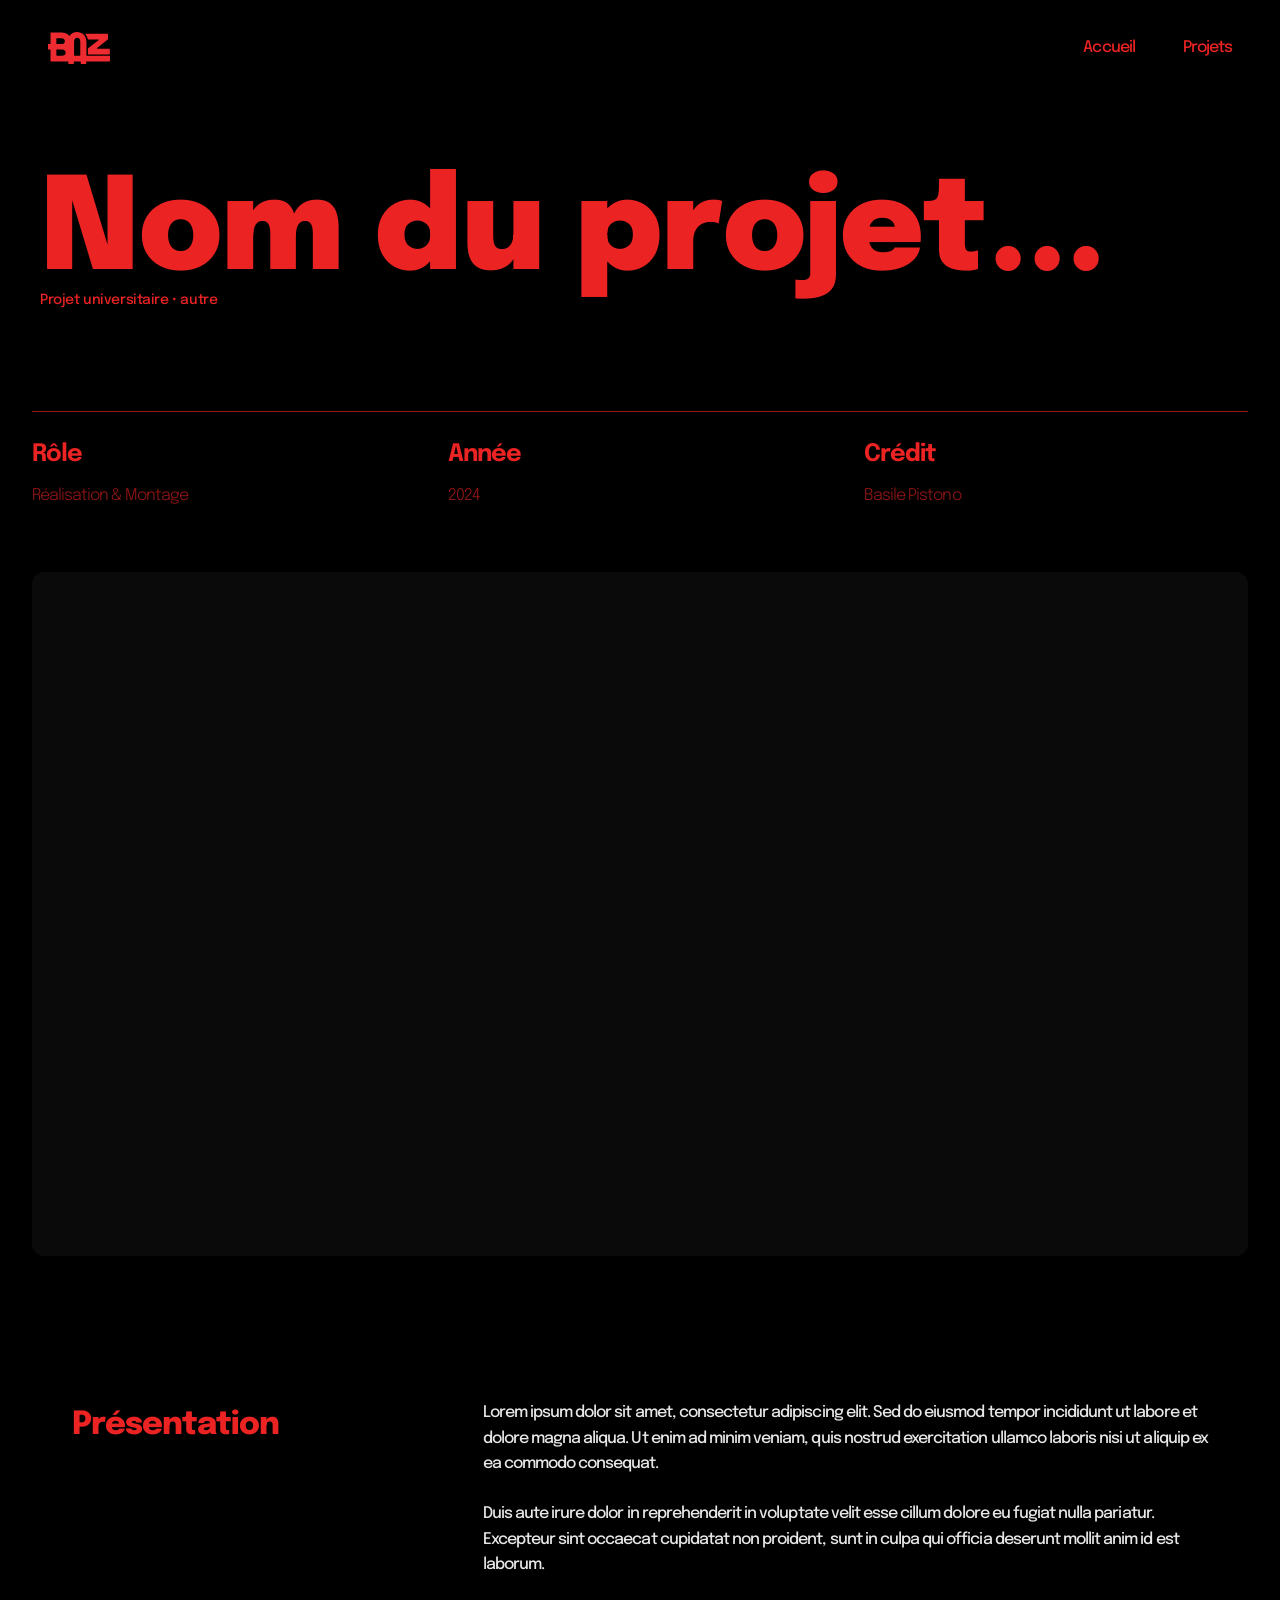
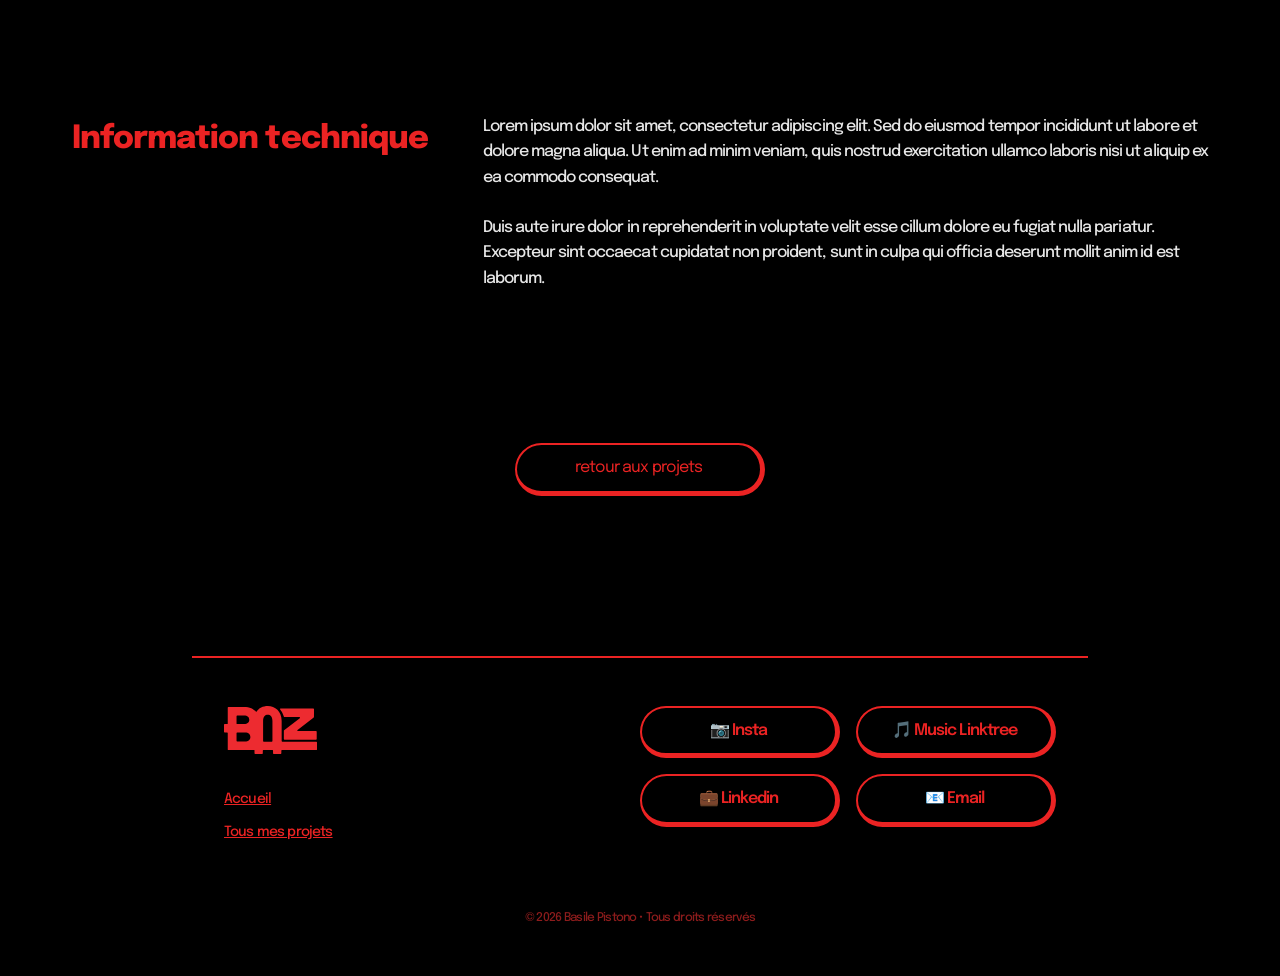
<file: nothing-ear-2025.html>
<!DOCTYPE html>
<html lang="fr">
<head>
    <meta charset="UTF-8">
    <meta name="viewport" content="width=device-width, initial-scale=1.0">
    <title>Projet</title>
    <link rel="icon" type="image/svg+xml" href="images/BAZ_logo_ROUGE.svg">
    <link rel="stylesheet" href="css/style.css">
    <link rel="stylesheet" href="css/project-single.css">
    <link href="https://fonts.googleapis.com/css2?family=Epilogue:wght@400;900&family=Babylonica&display=swap" rel="stylesheet">
</head>
<body>
    <div id="custom-cursor"></div>

    <header class="header">
        <div class="header-content">
            <a href="index.html" class="logo"><img src="images/BAZ_logo.svg" alt="BAZ"></a>
            <nav><ul class="nav-menu">
                <li><a href="index.html" class="nav-link">Accueil</a></li>
                <li><a href="projets.html" class="nav-link">Projets</a></li>
            </ul></nav>
        </div>
    </header>
    <main class="container">
    <section class="project-hero-simple">
        <div class="hero-title-container">
            <h1 id="project-name" class="main-title-lowercase">Nom du projet...</h1>
            <!--<span class="overlap-signature">projet</span>-->
            <h4 class="category-titre">Projet universitaire • autre</h4>
        </div>

        <div id="project-tags" class="category-list"></div>
    </section>
            <div class="project-meta-grid">
                <div class="meta-col"><h4>Rôle</h4><p>Réalisation & Montage</p></div>
                <div class="meta-col"><h4>Année</h4><p>2024</p></div>
                <div class="meta-col"><h4>Crédit</h4><p>Basile Pistono</p></div>
            </div>

            <div class="content-wrapper tpl-horizontal">
                <iframe src="https://www.youtube.com/embed/ID_YOUTUBE" allowfullscreen></iframe>
            </div>
        </section>
    </main>


<section class="project-presentation">
    <div class="presentation-grid">
        <div class="presentation-header">
            <h2 class="presentation-title">Présentation</h2>
        </div>
        
        <div class="presentation-content">
            <p>
                Lorem ipsum dolor sit amet, consectetur adipiscing elit. Sed do eiusmod tempor incididunt ut labore et dolore magna aliqua. Ut enim ad minim veniam, quis nostrud exercitation ullamco laboris nisi ut aliquip ex ea commodo consequat. 
            </p>
            <p>
                Duis aute irure dolor in reprehenderit in voluptate velit esse cillum dolore eu fugiat nulla pariatur. Excepteur sint occaecat cupidatat non proident, sunt in culpa qui officia deserunt mollit anim id est laborum.
            </p>
        </div>
    </div>
</section>


<section class="project-presentation">
    <div class="presentation-grid">
        <div class="presentation-header">
            <h2 class="presentation-title">Information technique</h2>
        </div>
        
        <div class="presentation-content">
            <p>
                Lorem ipsum dolor sit amet, consectetur adipiscing elit. Sed do eiusmod tempor incididunt ut labore et dolore magna aliqua. Ut enim ad minim veniam, quis nostrud exercitation ullamco laboris nisi ut aliquip ex ea commodo consequat. 
            </p>
            <p>
                Duis aute irure dolor in reprehenderit in voluptate velit esse cillum dolore eu fugiat nulla pariatur. Excepteur sint occaecat cupidatat non proident, sunt in culpa qui officia deserunt mollit anim id est laborum.
            </p>
        </div>
    </div>
</section>


<section class="back-to-projects">
    <a href="projets.html" class="social-btn back-btn-custom">
        retour aux projets
    </a>
</section>



     <!-- FOOTER -->
    <footer id="contact" class="footer">
        <div class="footer-content">
            <div class="footer-left">
                <a href="index.html" class="footer-logo">
                    <img src="images/BAZ_logo.svg" alt="BAZ" style="height: 3rem; width: auto; filter: brightness(0) saturate(100%) invert(25%) sepia(95%) saturate(3500%) hue-rotate(345deg) brightness(95%) contrast(95%);">
                </a>
                <nav style="margin-top: 2rem;">
                    <ul class="footer-nav">
                        <li><a href="index.html" class="footer-link">Accueil</a></li>
                        <li><a href="projets.html" class="footer-link">Tous mes projets</a></li>
                    </ul>
                </nav>
            </div>
            
            <div class="footer-social">
                <a href="https://instagram.com/baz_png" target="_blank" rel="noopener noreferrer" class="social-btn">
                    📷 Insta
                </a>
                <a href="https://linktr.ee/arrowbaz" target="_blank" rel="noopener noreferrer" class="social-btn">
                    🎵 Music Linktree
                </a>
                <a href="https://linkedin.com/in/basile-pistono" target="_blank" rel="noopener noreferrer" class="social-btn">
                    💼 Linkedin
                </a>
                <a href="/cdn-cgi/l/email-protection#f39192809a9f96dd839a80879c9d9cb3968b969e839f96dd909c9e" class="social-btn">
                    📧 Email
                </a>
            </div>
        </div>
        
        <div class="footer-bottom">
            <p class="footer-copyright">© 2026 Basile Pistono • Tous droits réservés</p>
        </div>
    </footer>

    <!-- SCROLL TO TOP BUTTON -->
    <button id="scroll-top" aria-label="Retour en haut">
        ↑
    </button>

    <script src="js/projects-data.js"></script>
    <script src="js/main.js"></script>
</body>
</html>
</file>
<file: css/style.css>
/* ========================================
   ARROWBAZ PORTFOLIO - VARIABLES CSS
   Design basé sur maquette Figma
   ======================================== */

:root {
    /* Couleurs */
    --color-bg: #000000;
    --color-text: #FFFFFF;
    --color-accent: #EB2323;
    --color-accent-hover: #FF3333;
    --color-card-bg: #B8B8B8;
    --color-accent-low: rgba(158, 23, 23, 1);
    --color-bonus: #F4AFAB;
    
    /* Typographie */
    --font-display: 'Epilogue', sans-serif;
    --font-signature: 'Babylonica', cursive;
    
    /* Tailles de police */
    --text-xs: 0.75rem;
    --text-sm: 0.875rem;
    --text-base: 1rem;
    --text-lg: 1.125rem;
    --text-xl: 1.5rem;
    --text-2xl: 2rem;
    --text-3xl: 3rem;
    --text-4xl: 4rem;
    --text-5xl: 5rem;
    --text-hero: clamp(4rem, 12vw, 10rem);
    
    /* Espacements */
    --spacing-2xs: 0.2rem;
    --spacing-xs: 0.5rem;
    --spacing-sm: 1rem;
    --spacing-md: 1.5rem;
    --spacing-lg: 2rem;
    --spacing-xl: 3rem;
    --spacing-2xl: 4rem;
    --spacing-3xl: 6rem;
    
    /* Animations */
    --transition-fast: 150ms cubic-bezier(0.4, 0, 0.2, 1);
    --transition-base: 250ms cubic-bezier(0.4, 0, 0.2, 1);
    --transition-slow: 400ms cubic-bezier(0.4, 0, 0.2, 1);
    
    /* Bordures */
    --radius-full: 9999px;
    --radius-lg: 12px;
}

/* ========================================
   RESET & BASE
   ======================================== */

* {
    margin: 0;
    padding: 0;
    box-sizing: border-box;
}

html {
    scroll-behavior: smooth;
}

body {
    font-family: var(--font-display);
    font-weight: 500;
    background-color: var(--color-bg);
    color: var(--color-text);
    line-height: 1.6;
    overflow-x: hidden;
    letter-spacing: -0.06em; /* -6% letter spacing */
}

img {
    max-width: 100%;
    display: block;
}

a {
    text-decoration: none;
    color: inherit;
}

button {
    border: none;
    background: none;
    cursor: pointer;
    font-family: inherit;
}

/* ========================================
   LAYOUT UTILITIES
   ======================================== */

.container {
    max-width: 1400px;
    margin: 0 auto;
    padding: 0 var(--spacing-lg);
}

.section {
    padding: var(--spacing-3xl) 0;
}

/* ========================================
   HEADER
   ======================================== */

.header {
    position: fixed;
    top: 0;
    left: 0;
    right: 0;
    z-index: 100;
    background-color: var(--color-bg);
    padding: var(--spacing-lg) var(--spacing-xl);
}

.header-content {
    display: flex;
    justify-content: space-between;
    align-items: center;
    max-width: 1400px;
    margin: 0 auto;
}

.logo {
    font-family: var(--font-display);
    font-weight: 900;
    font-size: var(--text-2xl);
    color: var(--color-accent);
    letter-spacing: 0.1em;
    transition: transform var(--transition-base);
    display: flex;
    align-items: center;
}

.logo img {
    height: 2rem;
    width: auto;
    filter: brightness(0) saturate(100%) invert(25%) sepia(95%) saturate(3500%) hue-rotate(345deg) brightness(95%) contrast(95%);
    transition: filter var(--transition-base);
}

.logo:hover img {
    filter: brightness(0) saturate(100%) invert(35%) sepia(100%) saturate(3600%) hue-rotate(345deg) brightness(100%) contrast(100%);
}

.logo:hover {
    transform: scale(1.05);
}

.nav-menu {
    display: flex;
    gap: var(--spacing-xl);
    list-style: none;
}

.nav-link {
    font-size: var(--text-base);
    font-weight: 500;
    color: var(--color-accent);
    position: relative;
    padding: var(--spacing-xs) 0;   
    transition: opacity var(--transition-base);
    transition: font-weight var(--transition-base);
    letter-spacing: -0.06em;
}

.nav-link:hover {
    font-weight: 700;
    opacity: 0.7;
}

/* ========================================
   HERO SECTION
   ======================================== */

.hero {
    min-height: 100vh;
    display: flex;
    align-items: center;
    justify-content: center;
    position: relative;
    padding-top: 100px;
}

.hero-content {
    text-align: center;
    position: relative;
    width: 100%;
}

.hero-title-container {
    position: relative;
    display: inline-block;
}

.hero-title {
    font-family: var(--font-display);
    font-weight: 900;
    font-size: clamp(6rem, 15vw, 14rem);
    line-height: 0.85;
    color: var(--color-accent);
    letter-spacing: -0.06em;
    text-transform: lowercase;
    position: relative;
}

.hero-signature {
    font-family: var(--font-signature);
    font-size: clamp(6rem, 15vw, 12rem);
    color: var(--color-text);
    position: absolute;
    bottom: -50%;
    left: 50%;
    transform: translateX(-50%);
    white-space: nowrap;
    letter-spacing: 0.05em;
    font-weight: 400;
}

.hero-subtitle {
    font-size: var(--text-xl);
    color: var(--color-accent);
    margin-top: var(--spacing-lg);
    font-weight: 500;
    letter-spacing: -0.06em;
}

.hero-cta {
    display: inline-flex;
    align-items: center;
    gap: var(--spacing-sm);
    padding: var(--spacing-md) var(--spacing-xl);
    background-color: transparent;
    color: var(--color-accent);
    font-weight: 600;
    font-size: var(--text-base);
    border-radius: var(--radius-lg);
    transition: all var(--transition-base);
    margin-top: var(--spacing-xl);
    letter-spacing: -0.06em;

    /* LE RELIEF (comme pour les autres boutons) */
    border-style: solid;
    border-color: var(--color-accent);
    border-width: 2px 5px 5px 2px; /* Top Right Bottom Left */
}

.hero-cta:hover {
    /* Effet d'appui : on réduit la bordure et on décale légèrement */
    background-color: rgba(235, 35, 35, 0.05);
    border-width: 2px;
    transform: translate(2px, 2px);
    color: var(--color-accent); /* On garde le texte rouge pour garder le relief visible */
}



.curieux{
 margin-top: 0.4rem;
 font-size: 0.875rem;
 transform: rotate(-5deg);
 margin-left: 10%;
}


/* ========================================
   ABOUT SECTION
   ======================================== */

.about-section {
    padding: var(--spacing-xl) 0;
}

.section-header {
    display: flex;
    justify-content: space-between;
    align-items: center;
    margin-bottom: var(--spacing-xs);
    width: 50%;
}
.section-title {
    font-family: var(--font-display);
    font-weight: 900;
    font-size: var(--text-4xl);
    color: var(--color-accent);
    letter-spacing: -0.06em;
    text-transform: none;
    margin-bottom: 0;
    margin-left: var(--spacing-3xl);
}

.cv-btn {
    display: inline-block;
    padding: 0.7rem var(--spacing-xl);
    background-color: transparent;
    color: var(--color-accent);
    font-weight: 600;
    font-size: var(--text-base);
    border-radius: var(--radius-full);
    transition: all var(--transition-base);
    letter-spacing: -0.06em;
    flex-shrink: 0;  /* Empêche le bouton de rétrécir */
    
    border-style: solid;
    border-color: var(--color-accent);
    border-width: 2px 5px 5px 2px;
}

.cv-btn:hover {
    border-width: 2px;
    transform: translate(2px, 2px);
    background-color: var(--color-accent);
    color: var(--color-bg);
}

.about-content {
    display: flex;
    gap: var(--spacing-xl);
    align-items: flex-start;
    border: 2px solid var(--color-accent);
    border-radius: 800px;
    padding: var(--spacing-lg) var(--spacing-lg);
    box-sizing: border-box;
    position: relative;  
    overflow: hidden;         
}

/* ← AJOUTE CE PSEUDO-ÉLÉMENT */
.about-content::before {
    content: '';
    position: absolute;
    top: 0;
    left: 0;
    width: 100%;
    height: 100%;
    background-image: url('../images/flower_banner3.png');
    background-size: cover;
    background-position: center;
    z-index: -1;  /* Reste derrière le contenu */
    filter: brightness(0.15) ;  /* ← Assombrit JUSTE l'image */
}

.about-image {
    flex-shrink: 0;
}

.about-image img {
    width: 250px;
    height: 250px;
    aspect-ratio: 1 / 1;
    flex-shrink: 0;
    border-radius: 50%;
    object-fit: cover;
    border: 3px solid var(--color-accent);
}

.about-text {
    flex: 1;
    padding: var(--spacing-lg) 0;
}

.about-text p {
    font-size: var(--text-base);
    line-height: 1.4;
    letter-spacing: -0.06em;
    color: var(--color-accent);
    font-weight: 500;
}

.about-text strong {
    color: var(--color-accent);
    font-weight: 900;
}


/* ========================================
   MARQUEE / INFINITE SCROLL
   ======================================== */

.marquee-section {
    padding: 0 0;  /* Réduit le top, ajoute sides */
    overflow: hidden;
    background-color: var(--color-bg);
    margin-top: -2rem;
}

.marquee-container {
    width: 50%;
    overflow: hidden;
    position: relative;
    margin-inline: auto;  /* Centre le conteneur */
    max-width: calc(60% - var(--spacing-3xl)); /* Laisse des marges */
}

/* Dégradé à gauche */
.marquee-container::before {
    content: '';
    position: absolute;
    left: 0;
    top: 0;
    bottom: 0;
    width: 150px;
    background: linear-gradient(to right, var(--color-bg), transparent);
    z-index: 10;
    pointer-events: none;
}

/* Dégradé à droite */
.marquee-container::after {
    content: '';
    position: absolute;
    right: 0;
    top: 0;
    bottom: 0;
    width: 150px;
    background: linear-gradient(to left, var(--color-bg), transparent);
    z-index: 10;
    pointer-events: none;
}

.marquee-content {
    display: flex;
    gap: var(--spacing-2xs);  
    /* animation: scroll 18s linear infinite; → on la met en JS */
}

.marquee-item {
    flex-shrink: 0;
    display: flex;
    align-items: center;
    justify-content: center;
    min-width: 100px;
    height: 100px;
}

.marquee-item img {
    max-height: 50px;
    max-width: 70px;
    object-fit: contain;
    opacity: 0.6;
    transition: opacity var(--transition-base);
    filter: saturate(1) sepia(5%) ;


}


.marquee-item:hover img {
    opacity: 1;
}

@keyframes scroll {
/*    0% {
        transform: translateX(0);
    }
    100% {
        transform: translateX(-50%);  
    }*/
}

/* RESPONSIVE */
@media (max-width: 768px) {
    .marquee-section {
        padding: 0;
    }
    
    .marquee-container {
        width: 90%;
        max-width: calc(100% - var(--spacing-sm));
    }
    
    .marquee-item {
        min-width: 80px;
        height: 80px;
    }
    
    .marquee-item img {
        max-height: 50px;
    }


/* Dégradé à gauche */
.marquee-container::before {
    width: 100px;
}

/* Dégradé à droite */
.marquee-container::after {
    width: 100px;
}

}



/* ========================================
   HERO SECTION-projets
   ======================================== */

.hero-projets {
    min-height: 50vh;
    display: flex;
    align-items: center;
    justify-content: center;
    position: relative;
    padding-top: 100px;
}

.hero-content-projets {
    text-align: center;
    position: relative;
    width: 60%;
}

.hero-title-container-projets {
    position: relative;
    display: inline-block;
}

.hero-title-projets {
    font-family: var(--font-display);
    font-weight: 900;
    font-size: clamp(4rem, 10vw, 12rem);
    line-height: 0.85;
    color: var(--color-accent);
    letter-spacing: -0.06em;
    text-transform: lowercase;
    position: relative;
}

.hero-signature-projets {
    font-family: var(--font-signature);
    font-size: clamp(4rem, 10vw, 10rem);
    color: var(--color-text);
    position: absolute;
    bottom: -50%;
    left: 50%;
    transform: translateX(-50%);
    white-space: nowrap;
    letter-spacing: 0.05em;
    font-weight: 400;
}


/* ========================================
   FILTERS
   ======================================== */

.filters {
    display: flex;
    justify-content: center;
    flex-wrap: wrap;
    gap: var(--spacing-sm);
    margin-bottom: var(--spacing-xl);
}

.filter-btn {
    padding: var(--spacing-sm) var(--spacing-lg);
    background-color: transparent;
    color: var(--color-accent);
    font-size: var(--text-sm);
    font-weight: 600;
    border-radius: var(--radius-full);
    transition: all var(--transition-base);
    letter-spacing: -0.06em;
    cursor: pointer;

    /* LE RELIEF */
    border-style: solid;
    border-color: var(--color-accent);
    border-width: 2px 5px 5px 2px;
}

/* Quand le bouton est cliqué/actif, on annule le relief pour simuler l'appui */
.filter-btn.active {
    background-color: var(--color-accent);
    color: var(--color-bg);
    border-width: 2px;
    transform: translate(1px, 1px);
}

.filter-btn:hover {
        border-width: 2px; 
    transform: translate(2px, 2px);
    background-color: rgba(235, 35, 35, 0.1);
}

/* ← AJOUTE ICI */
#projects {
    margin-top: -2rem;
    padding-top: var(--spacing-2xs);  /* Au lieu de var(--spacing-3xl) */

}


/* ========================================
   PROJECTS GRID
   ======================================== */

#projects-grid {
    display: grid;
    grid-template-columns: repeat(3, 1fr);
    gap: var(--spacing-lg);
    transition: opacity var(--transition-slow);
}

.project-card {
    background-color: transparent;
    cursor: pointer;
    opacity: 0;
    transform: translateY(20px);
}

.project-card.fade-in {
    animation: fadeInUp 0.6s ease forwards;
}

@keyframes fadeInUp {
    to {
        opacity: 1;
        transform: translateY(0);
    }
}

.project-image {
    position: relative;
    aspect-ratio: 16 / 9;
    overflow: hidden;
    background-color: var(--color-card-bg);
    border-radius: var(--radius-lg);
    margin-bottom: var(--spacing-sm);
}

.project-image img {
    width: 100%;
    height: 100%;
    object-fit: cover;
}

.project-info {
    padding: 0;
}

.project-title {
    font-family: var(--font-display);
    font-weight: 900;
    font-size: var(--text-lg);
    color: var(--color-accent);
    margin-bottom: 4px;
    letter-spacing: -0.06em;
}

.project-type {
    font-size: var(--text-sm);
    color: var(--color-text);
    font-weight: 500;
    letter-spacing: -0.06em;
}

.project-categories {
    display: none; /* Pas visible dans la maquette */
}

/* ========================================
   CONTACT SECTION
   ======================================== */

.contact-section {
    padding: var(--spacing-3xl) 0;
}

.contact-links {
    display: flex;
    justify-content: center;
    gap: var(--spacing-lg);
    flex-wrap: wrap;
    margin-top: var(--spacing-xl);
}

.contact-btn {
    display: inline-flex;
    align-items: center;
    gap: var(--spacing-sm);
    padding: var(--spacing-md) var(--spacing-xl);
    background-color: transparent;
    color: var(--color-accent);
    font-weight: 600;
    border-radius: var(--radius-full);
    transition: all var(--transition-base);
    border: 2px solid var(--color-accent);
    font-size: var(--text-base);
    letter-spacing: -0.06em;
}

.contact-btn:hover {
    background-color: rgba(235, 35, 35, 0.1);
}

/* ========================================
   FOOTER
   ======================================== */

.footer {
    background-color: var(--color-bg);
    border-top: 2px solid var(--color-accent);
    margin-inline: 15%;
    padding: var(--spacing-xl) 0;
    margin-top: var(--spacing-3xl);
}

.footer-content {
    max-width: 1400px;
    margin: 0 auto;
    padding: 0 var(--spacing-lg);
    display: flex;
    justify-content: space-between;
    align-items: flex-start;
    flex-wrap: wrap;
    gap: var(--spacing-xl);
}

.footer-logo {
    font-family: var(--font-display);
    font-weight: 900;
    font-size: var(--text-3xl);
    color: var(--color-accent);
    letter-spacing: 0.1em;
}

.footer-links {
    display: flex;
    gap: var(--spacing-xl);
    color: var(--color-accent);
}

.footer-nav {
    display: flex;
    flex-direction: column;
    gap: var(--spacing-xs);
    list-style: none;
}

.footer-link {
    font-size: var(--text-sm);
    color: var(--color-accent);
    transition: color var(--transition-base);
    letter-spacing: -0.06em;
    font-weight: 500;
    text-decoration: underline;
    transition: font-weight var(--transition-base);
}

.footer-link:hover {
    color: var(--color-accent);
    font-weight: 800;
}

.footer-social {
    display: grid; /* On remplace flex par grid */
    grid-template-columns: repeat(2, 1fr); /* Crée 2 colonnes de taille égale */
    gap: 16px; /* Espace entre les boutons (ajuste selon tes besoins) */
    justify-items: end; /* Aligne la grille vers la droite du footer */
}

.social-btn {
    display: block;
    padding: 10px 20px;
    background-color: transparent;
    color: var(--color-accent);
    font-weight: 600;
    border-radius: var(--radius-full);
    text-align: center;
    width: 200px;
    transition: all var(--transition-base);
    letter-spacing: -0.06em;

    /* LE RELIEF : trait fin en haut/gauche, trait épais en bas/droite */
    border-style: solid;
    border-color: var(--color-accent);
    border-width: 2px 5px 5px 2px; /* Top Right Bottom Left */
}

.social-btn:hover {
    /* Effet d'écrasement quand on survole */
    border-width: 2px; 
    transform: translate(2px, 2px);
    background-color: rgba(235, 35, 35, 0.05);
}
.footer-bottom {
    text-align: center;
    margin-top: var(--spacing-lg);
    padding-top: var(--spacing-lg);
}

.footer-copyright {
    font-size: var(--text-xs);
    color: #8d1c1c;
    letter-spacing: -0.06em;
}

/* ========================================
   SCROLL TO TOP BUTTON
   ======================================== */

#scroll-top {
    position: fixed;
    bottom: var(--spacing-xl);
    right: var(--spacing-xl);
    width: 60px;
    height: 60px;
    background-color: transparent;
    color: var(--color-accent);
    border: 2px solid var(--color-accent);
    border-radius: 50%;
    display: flex;
    align-items: center;
    justify-content: center;
    font-size: var(--text-xl);
    opacity: 0;
    visibility: hidden;
    transform: translateY(20px);
    transition: all var(--transition-base);
    z-index: 99;

    border-style: solid;
    border-color: var(--color-accent);
    border-width: 2px 4px 4px 2px; /* Top Right Bottom Left */
}

#scroll-top.visible {
    opacity: 1;
    visibility: visible;
    transform: translateY(0);
}

#scroll-top:hover {
    background-color: var(--color-accent);
    color: var(--color-bg);
    border-width: 2px;
    transform: translate(2px, 2px);
}

/* ========================================
   RESPONSIVE
   ======================================== */

@media (max-width: 1024px) {
    #projects-grid {
        grid-template-columns: repeat(2, 1fr);
    }
    
    .about-content {
        flex-direction: column;
        align-items: center;
        text-align: left;
        border-radius: 80px;
        padding: var(--spacing-xl);
    }

.section-title {
    font-size: var(--text-3xl);
}

.section-header {
        flex-direction: column;  /* ← Met les éléments en colonne */
        align-items: center;  /* Aligne à gauche */
        gap: var(--spacing-md);   /* Espace entre le titre et le bouton */
        width: 100%;              /* Prend toute la largeur */
        margin-bottom: var(--spacing-lg);
    }

}

@media (max-width: 768px) {


    .nav-menu {
        gap: var(--spacing-md);
    }
    
    .nav-link {
        font-size: var(--text-sm);
    }
    
    #projects-grid {
        grid-template-columns: 1fr;
    }
    
    .footer-content {
        flex-direction: column;
        text-align: center;
    }
    
    .footer-links {
        flex-direction: column;
        align-items: center;
    }


    .footer-social {
        /* On passe d'une grille de 2 colonnes à 1 seule colonne */
        grid-template-columns: 1fr; 
        
        /* On centre la grille elle-même dans le footer */
        justify-content: center; 
        
        /* On centre chaque bouton à l'intérieur de sa ligne */
        justify-items: center; 
        
        gap: 15px; /* Espace entre les boutons verticalement */
        width: 100%;
    }

    .social-btn {
        /* Optionnel : on peut élargir un peu les boutons pour qu'ils soient 
           plus faciles à cliquer au doigt sur mobile */
        width: 100%;
        max-width: 250px; 
        margin: 0 auto; /* Sécurité pour le centrage */
    }



.section-title {
        margin-left: 0;       /* On supprime la marge de 3xl ou de 5% */
        text-align: center;   /* On centre le texte horizontalement */
        width: 100%;          /* On s'assure que le titre prend toute la largeur */
        padding: 0;           /* On retire d'éventuels paddings qui décaleraient le centre */
    }




    
    #scroll-top {
        bottom: var(--spacing-lg);
        right: var(--spacing-lg);
        width: 50px;
        height: 50px;
    }

    .section-title {
    font-size: var(--text-2xl);
}





.footer-content {
        flex-direction: column; /* Empile les blocs verticalement */
        align-items: center;    /* Centre les blocs horizontalement */
        text-align: center;     /* Centre le texte à l'intérieur */
        gap: var(--spacing-xl); /* Espace entre le logo, la nav et les boutons */
    }

.footer-logo {
        display: flex;         /* Permet d'aligner l'image à l'intérieur */
        justify-content: center; 
        width: 100%;           /* Prend toute la largeur pour bien se centrer */
        margin-bottom: var(--spacing-lg);
    }

    .footer-logo img {
        margin: 0 auto;        /* La méthode infaillible pour centrer une image */
        display: block;
        /* Si ton logo a un padding naturel dans l'image, tu peux l'ajuster ici */
    }

    /* 3. On centre la liste de navigation (Accueil / Projets) */
    .footer-links {
        justify-content: center; /* Centre le bloc de liens */
        width: 100%;
    }

    .footer-nav {
        align-items: center;     /* Centre les puces de la liste */
        padding: 0;
        margin: 0;
        list-style: none;
    }

    /* 4. On s'assure que les boutons sociaux sont bien en colonne et centrés */
    .footer-social {
        grid-template-columns: 1fr; /* Une seule colonne */
        justify-items: center;      /* Centre les boutons dans la grille */
        width: 100%;
        gap: 12px;
    }

    .social-btn {
        width: 100%;
        max-width: 280px; /* Taille confortable pour le pouce */
    }







}




@media (max-width: 480px) {
    .header {
        padding: var(--spacing-md) var(--spacing-lg);
    }
    
    .filters {
        gap: var(--spacing-xs);
    }
    
    .filter-btn {
        padding: var(--spacing-xs) var(--spacing-md);
        font-size: var(--text-xs);
    }

        .section-title {
    font-size: var(--text-xl);
}


.about-image img {
        /* On réduit la taille tout en gardant le ratio 1:1 */
        width: 180px;  /* <--- On passe de 250px à 180px */
        height: 180px; /* <--- On garde height = width */
    }



.hero-title {
    font-size: clamp(2rem, 15vw, 14rem);
}

.hero-signature {
    font-size: clamp(2rem, 15vw, 12rem);
}

.hero-subtitle {
    margin-inline: 10%;
    font-size: var(--text-xs);
}


.about-text p {
    font-size: var(--text-xs);
    line-height: 1.4;
    letter-spacing: -0.06em;
    color: var(--color-accent);
    font-weight: 500;
}



}



@media (max-width: 350px) {

    .about-image img {
        /* On réduit la taille tout en gardant le ratio 1:1 */
        width: 140px;  /* <--- On passe de 250px à 180px */
        height: 140px; /* <--- On garde height = width */
    }

}













/* Positionnement de la flèche - VERSION CORRIGÉE */
.scroll-indicator {
    display: inline-block; /* Permet d'appliquer des marges */
    margin-top: 40px;      /* Espace entre le sous-titre et la flèche */
    transition: opacity var(--transition-base), transform var(--transition-base);
    cursor: pointer;
}

.scroll-indicator img {
    width: 40px;           /* Taille de la flèche */
    height: auto;
    display: block;
    margin: 0 auto;        /* Centre l'image dans le lien */
    animation: bounce 2s infinite;
}

.scroll-indicator:hover {
    opacity: 0.7;
    transform: scale(1.1);
}

/* L'animation de rebond reste la même */
@keyframes bounce {
    0%, 20%, 50%, 80%, 100% { transform: translateY(0); }
    40% { transform: translateY(-10px); }
    60% { transform: translateY(-5px); }
}

/* RESPONSIVE */
@media (max-width: 768px) {
    .scroll-indicator {
        margin-top: 30px;
    }
    .scroll-indicator img {
        width: 25px;
    }
}
</file>
<file: css/project-single.css>
/* --- EN-TÊTE DU PROJET (TITRE CHEVAUCHÉ) --- */
.project-hero {
    padding-top: 150px;
    margin-bottom: var(--spacing-2xl);
    position: relative;
}

.title-wrapper {
    position: relative;
    display: inline-block;
    margin-bottom: var(--spacing-xl);
}

.title-bg-calligraphy {
    font-family: var(--font-signature);
    color: rgba(255, 255, 255, 0.8);
    font-size: clamp(4rem, 10vw, 8rem);
    position: absolute;
    top: -40px;
    left: -20px;
    z-index: 1;
    pointer-events: none;
    white-space: nowrap;
}

.project-main-title {
    font-family: var(--font-display);
    font-weight: 900;
    font-size: clamp(3rem, 8vw, 6rem);
    color: var(--color-accent);
    text-transform: uppercase;
    position: relative;
    z-index: 2;
    line-height: 0.9;
}

/* --- GRILLE D'INFOS (3 COLONNES) --- */
.project-meta-grid {
    display: grid;
    grid-template-columns: repeat(3, 1fr);
    gap: var(--spacing-lg);
    border-top: 1px solid var(--color-accent-low);
    padding-top: var(--spacing-md);
    margin-bottom: var(--spacing-2xl);
}

.meta-col h4 {
    font-size: var(--text-xl);
    text-transform: ;
    color: var(--color-accent);
    margin-bottom: var(--spacing-xs);
}

.meta-col p {
    font-weight: 300;
    font-size: var(--text-base);
    color: var(--color-accent-low);
}

/* --- CONTENU ADAPTABLE --- */
.content-wrapper {
    width: 100%;
    margin-bottom: var(--spacing-3xl);
}

/* Format Horizontal & Galerie (Rectangle 16:9) */
.tpl-horizontal, .tpl-gallery {
    aspect-ratio: 16 / 9;
    width: 100%;
    background: #0a0a0a;
    border-radius: 12px;
    overflow: hidden;
}

/* Format Vertical */
.tpl-vertical {
    max-width: 600px;
    margin: 0 auto;
    aspect-ratio: 9 / 16;
    border-radius: 12px;
    overflow: hidden;
}

/* Galerie Intégrée */
.gallery-grid {
    display: grid;
    grid-template-columns: repeat(2, 1fr);
    grid-template-rows: repeat(2, 1fr);
    gap: 10px;
    height: 100%;
}

.gallery-grid img {
    width: 100%;
    height: 100%;
    object-fit: cover;
}

.content-wrapper iframe, .content-wrapper img {
    width: 100%;
    height: 100%;
    border: none;
    object-fit: cover;
}

@media (max-width: 768px) {
    .project-meta-grid { grid-template-columns: 1fr; gap: var(--spacing-md); }
    .title-bg-calligraphy { top: -30px; }
}










.project-hero-simple {
    padding: 180px var(--spacing-xs) 60px; /* Ajuste le haut pour le header fixe */
    max-width: 1200px;
    margin: 0 0;
}

.hero-title-container {
    position: relative;
    display: inline-block; /* Pour que le conteneur épouse la largeur du texte */
    margin-bottom: var(--spacing-sm);
}

.main-title-lowercase {
    font-family: var(--font-display);
    font-weight: 900;
    font-size: clamp(3rem, 10vw, 8rem); /* Taille massive mais réactive */
    color: var(--color-accent);
    text-transform: ; /* Force les minuscules */
    line-height: 0.85;
    margin: 0;
}

.overlap-signature {
    font-family: var(--font-signature);
    color: var(--color-text); /* Blanc pour trancher sur le rouge */
    font-size: clamp(6rem, 15vw, 12rem);
    position: absolute;
    right: -20px; /* Décalage vers la droite */
    bottom: -90px;  /* Ajuste la hauteur de superposition */
    z-index: 10;
    pointer-events: none; /* Pour ne pas gêner la sélection du titre */
}

.category-list {
    font-family: var(--font-display);
    color: rgba(255, 255, 255, 0.6);
    font-size: var(--text-sm);
    font-weight: 500;
    text-transform: uppercase;
    letter-spacing: 0.1em;
    margin-top: var(--spacing-md);
}



.category-titre{
    font-size: var(--text-sm);
    color: var(--color-accent);
    letter-spacing: -0.03em;
    font-weight: 500;
}











.project-presentation {
    max-width: 1200px;
    margin: var(--spacing-2xl) auto;
    padding: 0 var(--spacing-lg);
}

.presentation-grid {
    display: grid;
    grid-template-columns: 1fr 2fr; /* Titre plus court que le texte */
    gap: var(--spacing-xl);
    padding-top: var(--spacing-xl);
}

.presentation-title {
    font-family: var(--font-display);
    font-weight: 800;
    font-size: var(--text-2xl);
    color: var(--color-accent);
    text-transform: ; /* Toujours en minuscules */
    margin: 0;
}

.presentation-content {
    font-family: var(--font-display);
    color: var(--color-text);
    line-height: 1.6;
    font-size: var(--text-base);
    opacity: 0.9;
}

.presentation-content p {
    margin-bottom: var(--spacing-md);
}

/* --- Responsive pour mobile --- */
@media (max-width: 768px) {
    .presentation-grid {
        grid-template-columns: 1fr; /* On repasse sur une seule colonne */
        gap: var(--spacing-md);
    }
    
    .presentation-title {
        font-size: var(--text-xl);
    }
}








/* Conteneur pour centrer le bouton en bas de page */
.back-to-projects {
    display: flex;
    justify-content: center;
    padding: var(--spacing-2xl) 0;
    margin-bottom: var(--spacing-xl);
}

/* Application de ton style spécifique */
.back-btn-custom {
    display: block;
    padding: 10px 20px;
    background-color: transparent;
    color: var(--color-accent);
    font-family: var(--font-display); /* Epilogue */
    font-weight: 400;
    text-transform: lowercase;
    border-radius: 999px; /* Equivalent var(--radius-full) */
    text-align: center;
    width: 250px; /* Un peu plus large pour le texte long */
    transition: all 0.2s ease;
    letter-spacing: -0.06em;
    text-decoration: none;

    /* LE RELIEF : ton style exact */
    border-style: solid;
    border-color: var(--color-accent);
    border-width: 2px 5px 5px 2px; /* Top Right Bottom Left */
}

.back-btn-custom:hover {
    /* Effet d'écrasement exact de ta demande */
    border-width: 2px; 
    transform: translate(3px, 3px); /* On pousse un peu plus pour compenser l'épaisseur */
    background-color: rgba(235, 35, 35, 0.05);
    color: var(--color-accent);
}
</file>
